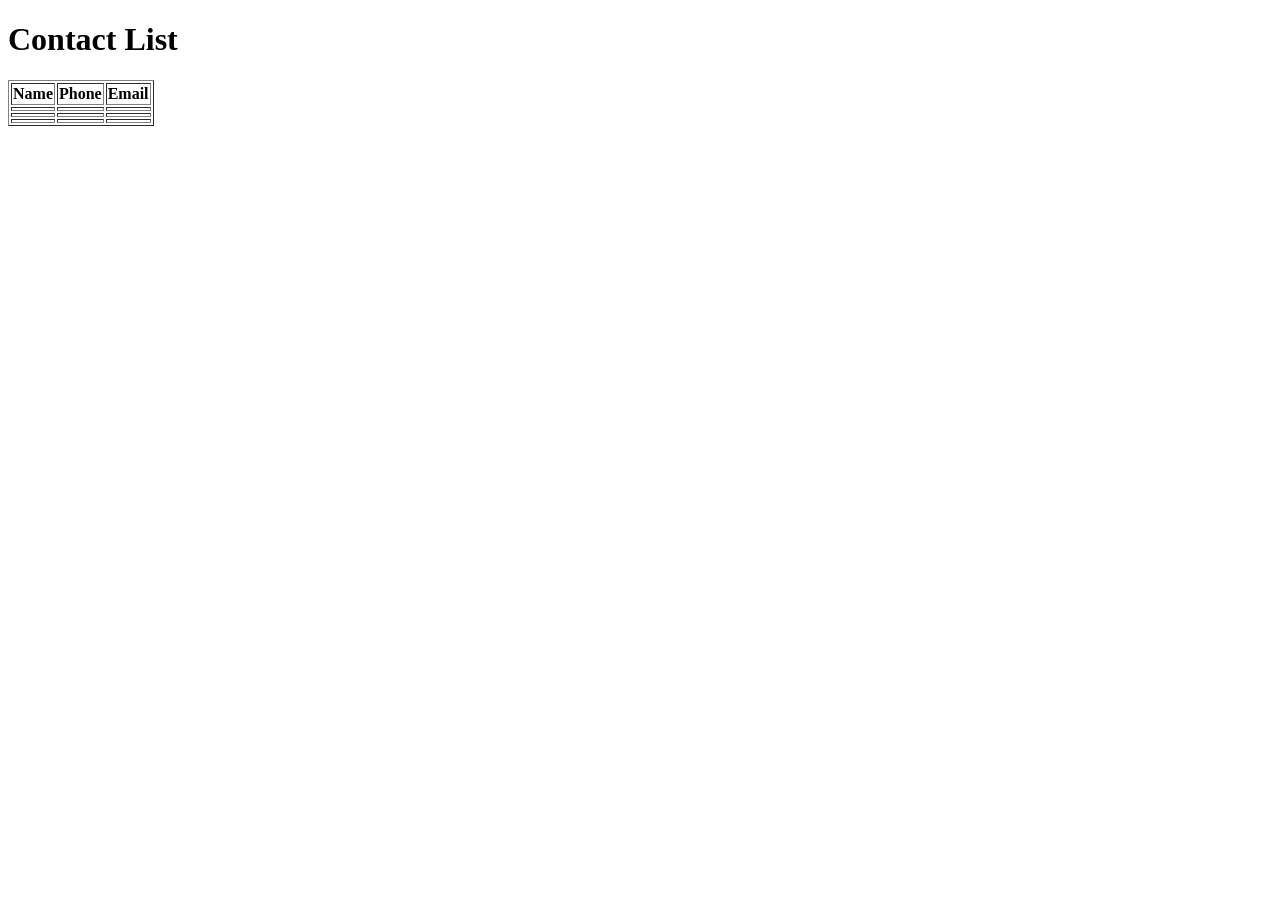
<file: index.html>
﻿<!DOCTYPE html PUBLIC "-//W3C//DTD XHTML 1.0 Transitional//EN" "http://www.w3.org/TR/xhtml1/DTD/xhtml1-transitional.dtd"><html><head></head><body>


    
    



    <h1>Contact List</h1>

    <table border="1">
        <thead>
            <tr>
                <th>Name</th>
                <th>Phone</th>
                <th>Email</th>
            </tr>
        </thead>
        <tbody>
            <tr>
                <td></td>
                <td></td>
                <td></td>
            </tr>
            <tr>
                <td></td>
                <td></td>
                <td></td>
            </tr>
            <tr>
                <td></td>
                <td></td>
                <td></td>
            </tr>
        </tbody>
    </table>

    



<script type="module" src="https://s.brightspace.com/lib/bsi/2026.3.233/unbundled/mathjax.js"></script><script type="text/javascript">document.addEventListener('DOMContentLoaded', function() {
					if (document.querySelector('math, .d2l-element, .d2l-cplus-layout') || /\$\$|\\\(|\\\[|\\begin{|\\ref{|\\eqref{/.test(document.body.innerHTML)) {
						document.querySelectorAll('mspace[linebreak="newline"]').forEach(elm => {
							elm.setAttribute('style', 'display: block; height: 0.5rem;');
						});

						document.querySelectorAll('math mmultiscripts > none').forEach(elm => {
							const mrow = document.createElementNS('http://www.w3.org/1998/Math/MathML', 'mrow');
							elm.replaceWith(mrow);
						});

						window.D2L.MathJax.loadMathJax({
							outputScale: 1.5,
							renderLatex: true,
							enableMML3Support: false
						});
					}
				});</script><script type="module" src="https://s.brightspace.com/lib/bsi/2026.3.233/unbundled/prism.js"></script><script type="text/javascript">document.addEventListener('DOMContentLoaded', function() {
					document.querySelectorAll('.d2l-code').forEach(code => {
						window.D2L.Prism.formatCodeElement(code, false);
					});
				});</script><script type="module" src="https://s.brightspace.com/lib/bsi/2026.3.233/unbundled/embeds.js"></script><script type="text/javascript">document.addEventListener('DOMContentLoaded', function() {
					window.D2L.EmbedRenderer.renderEmbeds(document.body);
				});</script></body></html>
</file>
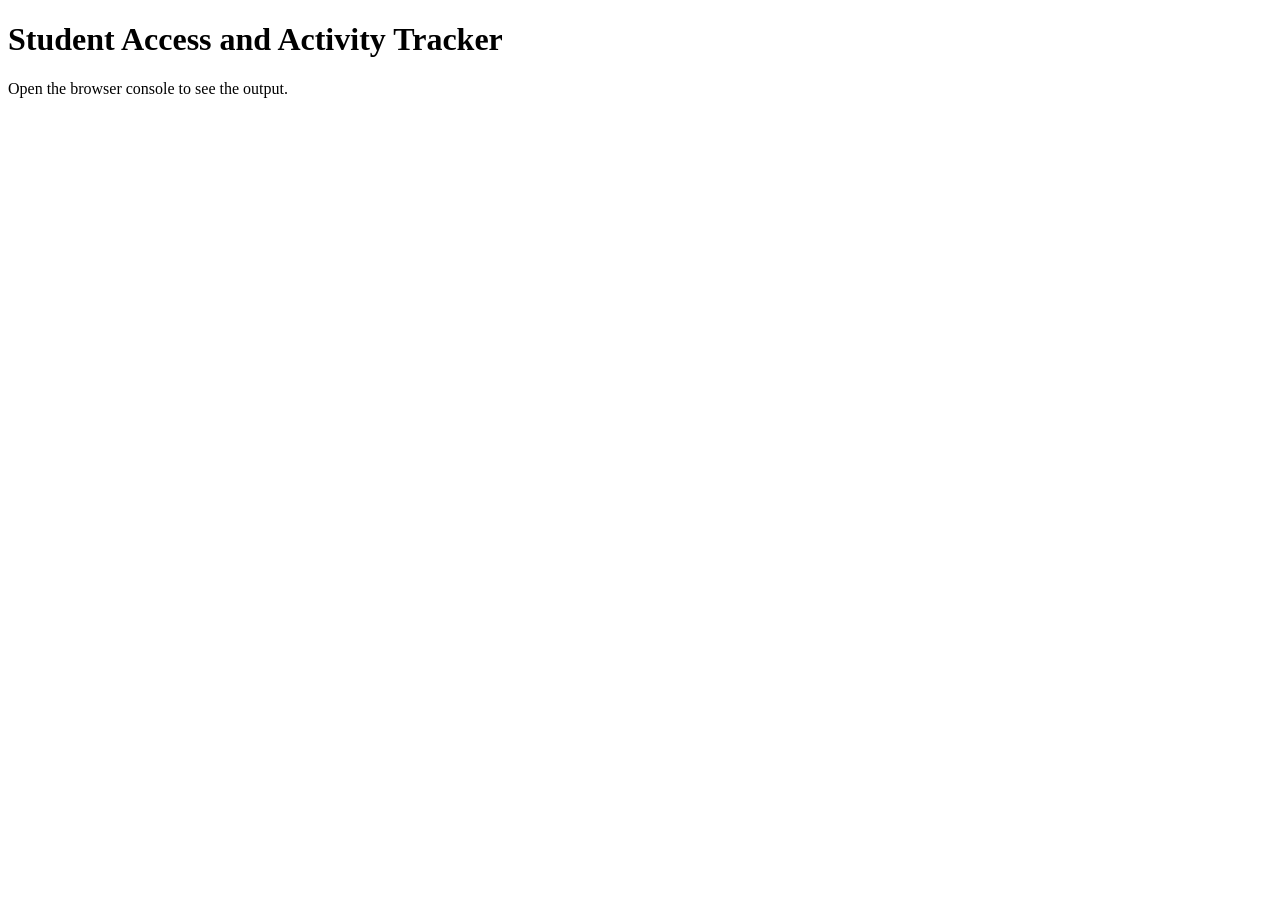
<file: student_tracker.html>
﻿<!DOCTYPE html PUBLIC "-//W3C//DTD XHTML 1.0 Transitional//EN" "http://www.w3.org/TR/xhtml1/DTD/xhtml1-transitional.dtd"><html><head></head><body>


    
    
     
     


    <div class="container">
    <h1>Student Access and Activity Tracker</h1>
    <p>Open the browser console to see the output.</p>
    </div>
    


<script type="module" src="https://s.brightspace.com/lib/bsi/2026.3.233/unbundled/mathjax.js"></script><script type="text/javascript">document.addEventListener('DOMContentLoaded', function() {
					if (document.querySelector('math, .d2l-element, .d2l-cplus-layout') || /\$\$|\\\(|\\\[|\\begin{|\\ref{|\\eqref{/.test(document.body.innerHTML)) {
						document.querySelectorAll('mspace[linebreak="newline"]').forEach(elm => {
							elm.setAttribute('style', 'display: block; height: 0.5rem;');
						});

						document.querySelectorAll('math mmultiscripts > none').forEach(elm => {
							const mrow = document.createElementNS('http://www.w3.org/1998/Math/MathML', 'mrow');
							elm.replaceWith(mrow);
						});

						window.D2L.MathJax.loadMathJax({
							outputScale: 1.5,
							renderLatex: true,
							enableMML3Support: false
						});
					}
				});</script><script type="module" src="https://s.brightspace.com/lib/bsi/2026.3.233/unbundled/prism.js"></script><script type="text/javascript">document.addEventListener('DOMContentLoaded', function() {
					document.querySelectorAll('.d2l-code').forEach(code => {
						window.D2L.Prism.formatCodeElement(code, false);
					});
				});</script><script type="module" src="https://s.brightspace.com/lib/bsi/2026.3.233/unbundled/embeds.js"></script><script type="text/javascript">document.addEventListener('DOMContentLoaded', function() {
					window.D2L.EmbedRenderer.renderEmbeds(document.body);
				});</script></body></html>
</file>
